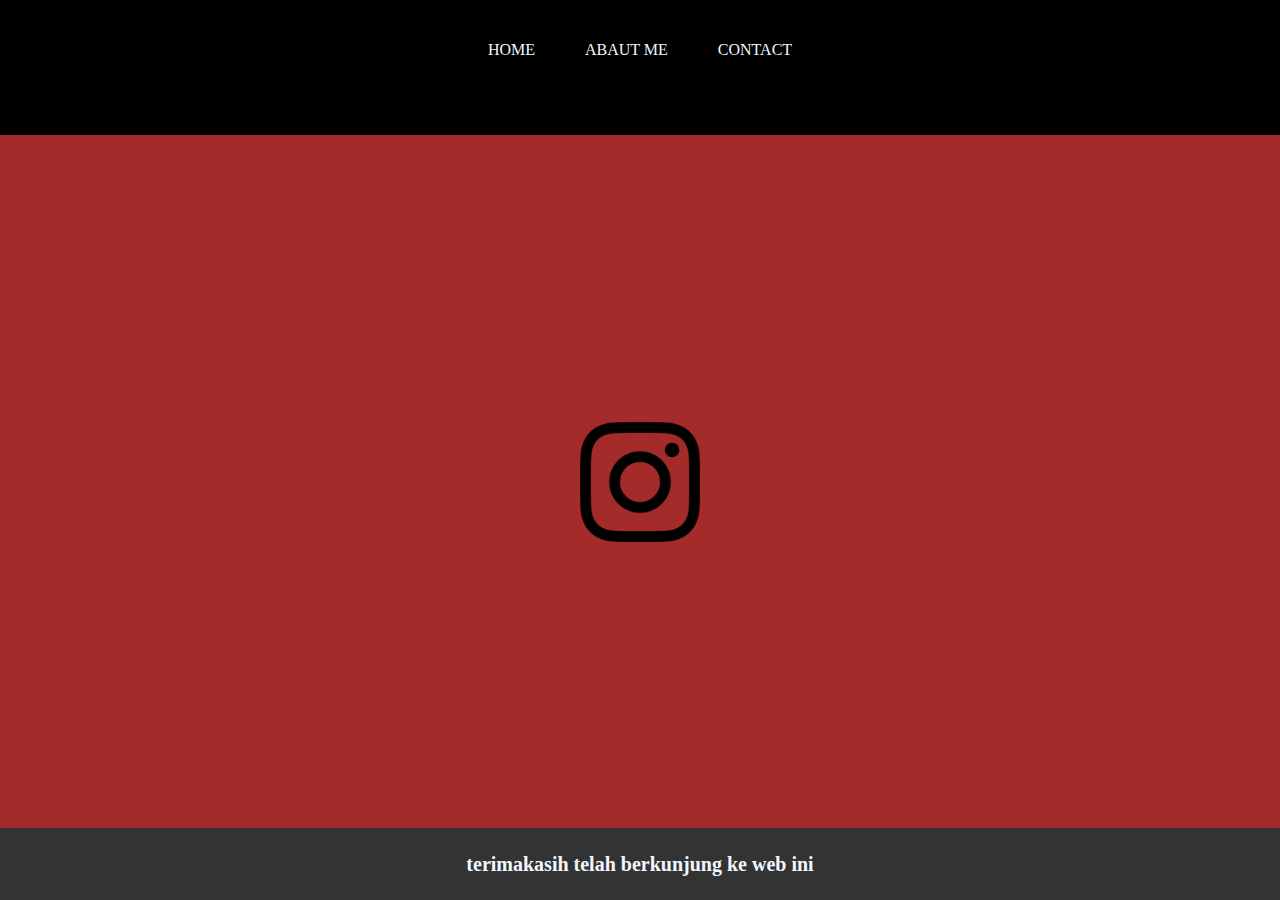
<file: index.html>
<html>
    <head>
        <title>WEB TES AWEKA</title>
        <link rel="stylesheet" href="style.css" />
    </head>
    <body>
        <div>
        <!-- navigation bar -->
        <div class="container-navbar">
            <ul class="ul-navbar">
                <li class="il-navbar">
                    <a href="#" class="a-navbar">HOME</a>
                </li>
                <li class="il-navbar">
                    <a href="abaut.html" class="a-navbar">ABAUT ME</a>
                </li>
                <li class="il-navbar">
                    <a href="contact.html" class="a-navbar">CONTACT</a>
                </li>
            </ul>
        </div>
        <!-- navigation bar end -->
        <!-- content -->
        <div class="content">
            <a href="https://instagram.com">
            <img src="pngwing.com.png" class="img-content" />
            </a>
        </div>
       <!-- content end  -->
        <!-- footer -->
        <div class="footer">
            <h1 class="h1-footer">terimakasih telah berkunjung ke web ini</h1>
        </div>
        </div>
    </body>
</html>
</file>
<file: style.css>
*,
html {
    margin: 0;
    padding: 0;
}

body {
    background-color: brown;
}

.container-navbar {
    background-color: black;
    width: 100%;
    height: 15vh;
}

.ul-navbar {
    display: flex;
    height: 100px;
    justify-content: center;
    align-items: center;
}

.il-navbar {
    list-style-type: none;
    padding: 20px;
    color: aliceblue;
    margin: 5px;
    font: 100px;
}
 .a-navbar {
    color: aliceblue;
    text-decoration: none;
 }

.content {
    align-items: center;
    justify-content:center;
    display: flex;
    height: 77vh;
    flex-direction: column;
    text-align: center;
}

.abaut-content {
    text-align: center;
    display: flex;
    color: aliceblue;
}

.img-content {
    height: 200px;
    width: 200px;
}

.contact-content{
    color: aliceblue;
    font-size: 25px;
}

.footer {
    background-color: #333;
    height: 8vh;
    display: flex;
    justify-content: center;
    align-items: center;
}

.h1-footer {
    font-size: 20px;
    color: aliceblue;
}

.whatsapp-logo {
    height: 250px;
    width: 400px;

}
</file>
